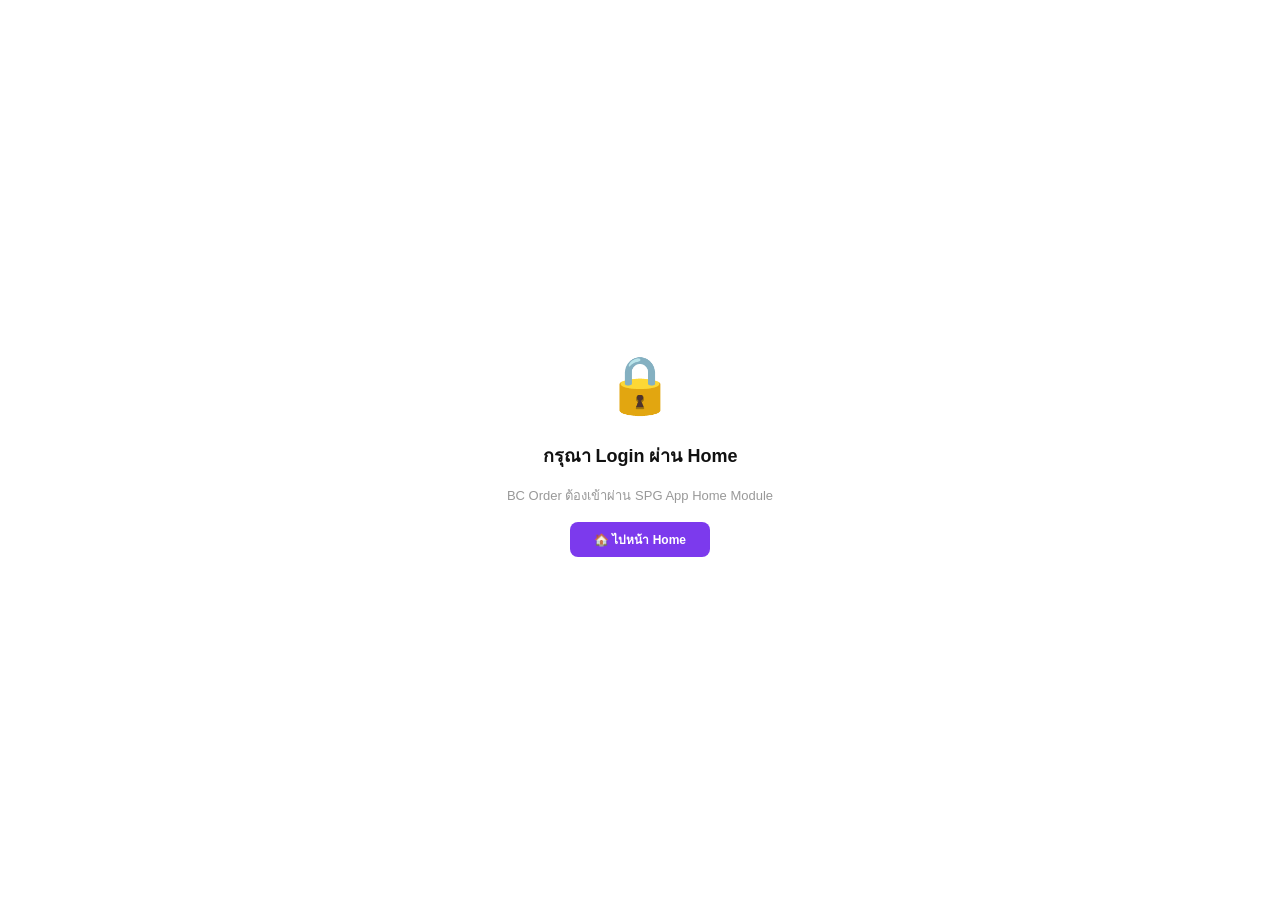
<file: index.html>
<!DOCTYPE html>
<html lang="th">
<head>
<!-- Version 1.0.5 | 19 MAR 2026 | Siam Palette Group -->
<meta charset="UTF-8">
<meta name="viewport" content="width=device-width, initial-scale=1.0, maximum-scale=1.0, user-scalable=no, viewport-fit=cover">
<meta name="theme-color" content="#ffffff">
<link rel="icon" href="favicon.ico">
<link rel="apple-touch-icon" href="apple-touch-icon.png">
<meta name="mobile-web-app-capable" content="yes">
<meta name="apple-mobile-web-app-status-bar-style" content="default">
<meta name="apple-mobile-web-app-title" content="SPG BC">
<title>SPG — Bakery Order</title>
<link rel="stylesheet" href="css/styles_bcorder.css">
</head>
<body>
  <div id="app"></div>
  <div id="sidebar-overlay" class="sidebar-overlay"></div>
  <div id="sidebar-panel" class="sidebar-panel"></div>
  <div id="dialog-root"></div>
  <div id="toast-wrap" class="toast-wrap"></div>

  <script src="js/api_bcorder.js" defer></script>
  <script src="js/app_bcorder.js" defer></script>
  <script src="js/screens_bcorder.js" defer></script>
  <script src="js/screens2_bcorder.js" defer></script>
  <script src="js/screens3_bcorder.js" defer></script>
  <script src="js/screens4_bcorder.js" defer></script>
</body>
</html>
</file>
<file: css/styles_bcorder.css>
/* Version 1.10.0 | 19 MAR 2026 | Siam Palette Group */
/* SPG — BC Order v2 | styles_bcorder.css */
/* Add: Executive Dashboard styles (exec-kpi-grid, exec-alert-rule, exec-toggle) */

/* ═══ DESIGN TOKENS ═══ */
:root {
  --bg: #ffffff; --bg2: #fafafa; --bg3: #f3f4f6; --bg-main: #f5f5f5;
  --bd: #e5e7eb; --bd2: #f0f0f0;
  --t1: #111111; --t2: #555555; --t3: #999999; --t4: #bbbbbb;
  --acc: #7c3aed; --acc2: #ede9fe; --acc3: #6d28d9;
  --green: #059669; --green-bg: #ecfdf5;
  --red: #dc2626; --red-bg: #fef2f2;
  --orange: #d97706; --orange-bg: #fffbeb;
  --blue: #2563eb; --blue-bg: #dbeafe;
  --sp-xs: 4px; --sp-sm: 8px; --sp-md: 16px; --sp-lg: 24px; --sp-xl: 32px;
  --fs-h1: 20px; --fs-h2: 16px; --fs-body: 14px; --fs-sm: 12px; --fs-xs: 10px;
  --rd: 8px; --rd-lg: 12px; --rd-pill: 20px;
  --sh: 0 1px 3px rgba(0,0,0,.06); --sh2: 0 4px 16px rgba(0,0,0,.08);
  --safe-top: env(safe-area-inset-top, 0px); --safe-bottom: env(safe-area-inset-bottom, 0px);
}
* { margin: 0; padding: 0; box-sizing: border-box; }
html, body {
  background: var(--bg); color: var(--t1);
  font-family: -apple-system, BlinkMacSystemFont, 'Segoe UI', 'Helvetica Neue', sans-serif;
  font-size: var(--fs-body); line-height: 1.5;
  height: 100vh; height: 100dvh;
  -webkit-font-smoothing: antialiased; overflow: hidden;
}
#app { position: fixed; top: 0; left: 0; right: 0; bottom: 0; overflow: hidden; }

/* ═══ SHELL ═══ */
.shell { width: 100%; height: 100%; display: flex; flex-direction: column; background: var(--bg); }
.shell-body { display: flex; flex: 1; overflow: hidden; position: relative; }
.shell-main { flex: 1; display: flex; flex-direction: column; overflow: hidden; background: var(--bg-main); }

/* ═══ TOPBAR ═══ */
.topbar {
  display: flex; align-items: center;
  padding: calc(var(--sp-sm) + var(--safe-top)) var(--sp-lg) var(--sp-sm);
  border-bottom: 1px solid var(--bd2); gap: var(--sp-sm);
  background: var(--bg); flex-shrink: 0; min-height: 44px; z-index: 50;
}
.topbar-logo { font-size: 13px; font-weight: 800; color: var(--acc); letter-spacing: -.3px; cursor: pointer; white-space: nowrap; }
.topbar-right { margin-left: auto; display: flex; align-items: center; gap: var(--sp-sm); }
.topbar-icon {
  width: 28px; height: 28px; border-radius: 50%;
  display: flex; align-items: center; justify-content: center;
  cursor: pointer; color: var(--t3); font-size: var(--fs-sm); position: relative;
}
.topbar-icon:hover { background: var(--bg3); }
.topbar-avatar {
  width: 24px; height: 24px; border-radius: 50%; background: var(--acc2); color: var(--acc);
  font-size: 9px; font-weight: 700; display: flex; align-items: center; justify-content: center;
  cursor: pointer; flex-shrink: 0;
}
.topbar-name { font-size: 12px; font-weight: 600; color: var(--t2); cursor: pointer; white-space: nowrap; }
.hamburger { font-size: var(--fs-h2); cursor: pointer; padding: var(--sp-xs) var(--sp-sm); color: var(--t2); display: none; }

/* ═══ TOOLBAR ═══ */
.toolbar {
  display: flex; align-items: center;
  padding: var(--sp-sm) var(--sp-lg); border-bottom: 1px solid var(--bd2);
  gap: var(--sp-sm); background: var(--bg); flex-shrink: 0;
}
.toolbar-title { font-size: 15px; font-weight: 700; flex: 1; }
.toolbar-sub { font-size: var(--fs-xs); color: var(--acc); font-weight: 600; }
.toolbar-back { border: none; background: none; font-size: var(--fs-h2); cursor: pointer; color: var(--t2); padding: 2px 4px; }

/* ═══ CONTENT ═══ */
.content { flex: 1; overflow-y: auto; -webkit-overflow-scrolling: touch; padding: var(--sp-md) var(--sp-lg); }

/* ═══ SIDEBAR — Desktop ═══ */
.sidebar {
  width: 180px; background: var(--bg); border-right: 1px solid var(--bd2);
  display: flex; flex-direction: column; padding: 0 0 var(--sp-xs);
  flex-shrink: 0; overflow: hidden; transition: width .2s; z-index: 10;
}
.sidebar.collapsed { width: 42px; min-width: 42px; }
.sidebar-top { display: flex; justify-content: flex-start; padding: var(--sp-sm) var(--sp-sm) var(--sp-lg); }
.sidebar.collapsed .sidebar-top { justify-content: center; }
.sidebar-toggle {
  width: 24px; height: 24px; border-radius: 50%; border: none;
  background: var(--acc); color: #fff; font-size: var(--fs-body);
  cursor: pointer; display: flex; align-items: center; justify-content: center;
  box-shadow: 0 1px 4px rgba(0,0,0,.15);
}
.sidebar-toggle:hover { background: var(--acc3); }
.sd-item {
  display: flex; align-items: center; gap: 6px; padding: 6px 12px;
  font-size: 11px; font-weight: 500; color: var(--t2); cursor: pointer;
  white-space: nowrap; overflow: hidden; border-radius: 6px; margin: 0 4px;
}
.sd-item:hover { background: var(--bg3); }
.sd-item.active { color: var(--acc); font-weight: 600; background: var(--acc2); }
.sd-item-icon { width: 16px; min-width: 16px; text-align: center; font-size: 13px; color: var(--t3); }
.sd-item.active .sd-item-icon { color: var(--acc); }
.sd-group { position: relative; margin-top: 1px; }
.sd-group-head {
  display: flex; align-items: center; gap: 6px; padding: 7px 12px;
  font-size: var(--fs-sm); font-weight: 600; color: var(--t2);
  cursor: pointer; white-space: nowrap; overflow: hidden; border-radius: 6px; margin: 0 4px;
}
.sd-group-head:hover { background: var(--bg3); }
.sd-group-arr { margin-left: auto; font-size: var(--fs-sm); color: var(--t2); flex-shrink: 0; font-weight: 600; }
.sd-flyout {
  display: none; position: fixed; background: var(--bg); border: 1px solid var(--bd2);
  border-radius: 0 var(--rd) var(--rd) 0; box-shadow: var(--sh2); min-width: 200px;
  padding: var(--sp-xs) 0; z-index: 70;
}
.sd-flyout.show { display: block; }
.sd-flyout-item { padding: 6px var(--sp-md); font-size: 11px; color: var(--t2); cursor: pointer; white-space: nowrap; }
.sd-flyout-item:hover { background: var(--bg3); }
.sd-flyout-item.active { color: var(--acc); font-weight: 600; }
.sidebar.collapsed .sd-group-head { padding: 6px 0; justify-content: center; margin: 0; }
.sidebar.collapsed .sd-group-head .sd-item-text, .sidebar.collapsed .sd-group-arr { display: none; }
.sidebar.collapsed .sd-item-icon { font-size: 15px; }
.sidebar.collapsed .sd-item { padding: 6px 0; justify-content: center; gap: 0; margin: 0; }
.sidebar.collapsed .sd-item .sd-item-text { display: none; }
.sidebar.collapsed .sd-footer .sd-item-text { display: none; }
.sd-footer { margin-top: auto; padding: 5px 12px; border-top: 1px solid var(--bd2); }
.sd-footer a { font-size: var(--fs-xs); color: var(--t3); text-decoration: none; display: flex; align-items: center; gap: 5px; padding: 2px 0; }
.sd-footer a:hover { color: var(--t1); }
.sd-footer .danger { color: var(--red); }
.sd-version { font-size: 9px; color: var(--t4); padding: 2px 0; margin-bottom: var(--sp-xs); }

/* ═══ SIDEBAR — Mobile ═══ */
.sidebar-overlay { position: fixed; inset: 0; background: rgba(0,0,0,.3); z-index: 500; opacity: 0; pointer-events: none; transition: opacity .25s; }
.sidebar-overlay.open { opacity: 1; pointer-events: auto; }
.sidebar-panel {
  position: fixed; top: 0; left: -260px; width: 260px; height: 100%;
  background: var(--bg); z-index: 501; transition: left .25s;
  display: flex; flex-direction: column; box-shadow: var(--sh2);
  padding-top: var(--safe-top); overflow-y: auto;
}
.sidebar-panel.open { left: 0; }
.mob-sidebar-header { padding: var(--sp-sm) var(--sp-md); display: flex; align-items: center; gap: var(--sp-sm); border-bottom: 1px solid var(--bd2); margin-bottom: var(--sp-sm); }
.mob-sidebar-section { padding: var(--sp-xs) var(--sp-md); font-size: var(--fs-xs); font-weight: 600; color: var(--t4); text-transform: uppercase; }
.mob-sd-item { display: flex; align-items: center; gap: 6px; padding: 8px var(--sp-md); font-size: var(--fs-sm); font-weight: 500; color: var(--t2); cursor: pointer; }
.mob-sd-item:hover { background: var(--bg3); }
.mob-sd-item.active { color: var(--acc); font-weight: 600; background: var(--acc2); }
.mob-sd-footer { margin-top: auto; padding: var(--sp-sm) var(--sp-md); border-top: 1px solid var(--bd2); }

/* ═══ CARDS ═══ */
.card { background: var(--bg); border: 1px solid var(--bd); border-radius: var(--rd); padding: 14px 16px; cursor: pointer; transition: border-color .15s; }
.card:hover { border-color: var(--acc); }
.card-accent { border-left: 3px solid var(--acc); }
.card-row { display: flex; align-items: center; gap: var(--sp-sm); }
.card-label { font-size: var(--fs-sm); font-weight: 600; }
.card-arrow { margin-left: auto; color: var(--t4); font-size: var(--fs-sm); }

/* ═══ CHIPS ═══ */
.chip {
  display: inline-flex; align-items: center; padding: 5px 12px; border-radius: var(--rd-pill);
  font-size: 11px; font-weight: 500; border: 1px solid var(--bd); color: var(--t2);
  background: var(--bg); cursor: pointer; white-space: nowrap;
}
.chip:hover { border-color: var(--acc); color: var(--acc); }
.chip.active { background: var(--acc); color: #fff; border-color: var(--acc); font-weight: 600; }

/* ═══ STATUS BADGES ═══ */
.sts { font-size: var(--fs-xs); font-weight: 600; padding: 2px 8px; border-radius: var(--rd-pill); display: inline-block; }
.sts-pending { background: #fef3c7; color: #92400e; }
.sts-ordered { background: var(--blue-bg); color: #1e40af; }
.sts-fulfilled { background: var(--green-bg); color: #065f46; }
.sts-cancelled { background: var(--bg3); color: #6b7280; }

/* ═══ BUTTONS ═══ */
.btn { padding: var(--sp-sm) var(--sp-lg); border-radius: var(--rd); font-size: var(--fs-sm); font-weight: 600; cursor: pointer; font-family: inherit; border: none; display: inline-flex; align-items: center; justify-content: center; gap: var(--sp-xs); }
.btn:disabled { opacity: .4; cursor: not-allowed; }
.btn-primary { background: var(--acc); color: #fff; }
.btn-primary:hover:not(:disabled) { background: var(--acc3); }
.btn-outline { background: var(--bg); color: var(--t2); border: 1px solid var(--bd); }
.btn-danger { background: var(--red); color: #fff; }
.btn-green { background: var(--green); color: #fff; }
.btn-green:hover:not(:disabled) { opacity: .9; }
.btn-full { width: 100%; }

/* ═══ INPUTS ═══ */
.fg { margin-bottom: var(--sp-sm); }
.lb { font-size: var(--fs-xs); font-weight: 600; color: var(--t3); margin-bottom: 2px; display: block; }
.inp { width: 100%; padding: 8px 10px; border: 1px solid var(--bd); border-radius: var(--rd); font-size: var(--fs-sm); font-family: inherit; color: var(--t1); }
.inp:focus { outline: none; border-color: var(--acc); }
.sel { width: 100%; padding: 8px 10px; border: 1px solid var(--bd); border-radius: var(--rd); font-size: var(--fs-sm); font-family: inherit; color: var(--t1); background: var(--bg); }

/* ═══ POPUP ═══ */
.popup-overlay { position: fixed; inset: 0; background: rgba(0,0,0,.3); z-index: 600; display: flex; align-items: center; justify-content: center; opacity: 0; transition: opacity .2s; }
.popup-overlay.show { opacity: 1; }
.popup-sheet { background: var(--bg); border-radius: var(--rd-lg); padding: var(--sp-lg); width: 420px; max-width: 90vw; box-shadow: var(--sh2); max-height: 90vh; overflow-y: auto; }
.popup-header { display: flex; justify-content: space-between; align-items: center; margin-bottom: var(--sp-md); }
.popup-title { font-size: 15px; font-weight: 700; }
.popup-close { border: none; background: none; font-size: var(--fs-h2); cursor: pointer; color: var(--t3); }

/* ═══ TOAST ═══ */
.toast-wrap { position: fixed; top: calc(8px + var(--safe-top)); left: 50%; transform: translateX(-50%); z-index: 900; display: flex; flex-direction: column; gap: var(--sp-xs); pointer-events: none; }
.toast-item { padding: 8px 16px; border-radius: var(--rd); font-size: var(--fs-sm); font-weight: 600; color: #fff; pointer-events: auto; animation: toastIn .3s ease-out; transition: opacity .3s, transform .3s; }
.toast-success { background: var(--green); }
.toast-error { background: var(--red); }
.toast-warning { background: var(--orange); }
.toast-info { background: var(--blue); }
@keyframes toastIn { from { opacity: 0; transform: translateY(-10px); } to { opacity: 1; transform: translateY(0); } }

/* ═══ SKELETON ═══ */
.skel { background: linear-gradient(90deg, var(--bg3) 25%, var(--bd2) 50%, var(--bg3) 75%); background-size: 200% 100%; animation: shimmer 1.5s infinite; border-radius: var(--rd); }
.skel-card { height: 60px; margin-bottom: var(--sp-sm); }
@keyframes shimmer { 0% { background-position: 200% 0; } 100% { background-position: -200% 0; } }

/* ═══ EMPTY STATE ═══ */
.empty { display: flex; flex-direction: column; align-items: center; justify-content: center; padding: 40px var(--sp-lg); text-align: center; color: var(--t3); }
.empty-icon { font-size: 48px; margin-bottom: var(--sp-sm); }
.empty-title { font-size: var(--fs-body); font-weight: 700; color: var(--t1); margin-bottom: var(--sp-xs); }
.empty-desc { font-size: var(--fs-sm); }

/* ═══ SPINNER ═══ */
.spinner { width: 32px; height: 32px; border-radius: 50%; border: 3px solid var(--bd); border-top-color: var(--acc); animation: spin .6s linear infinite; }
@keyframes spin { to { transform: rotate(360deg); } }

/* ═══════════════════════════════════════════════════ */
/* ═══ BROWSE PRODUCTS (Phase 2) ═══ */
/* ═══════════════════════════════════════════════════ */

/* ─── Resume Bar ─── */
.browse-resume {
  display: flex; align-items: center; gap: 6px;
  padding: 6px var(--sp-lg); font-size: var(--fs-sm);
  background: #fffbeb; border-bottom: 1px solid #fde68a;
}
.browse-resume-text {
  flex: 1; font-weight: 600; color: #92400e;
}

.browse-header {
  flex-shrink: 0; background: var(--bg);
  border-bottom: 1px solid var(--bd2);
}
.date-pills {
  display: flex; align-items: center; gap: 6px;
  padding: 8px var(--sp-lg); font-size: var(--fs-sm);
  position: relative;
}
.date-label { color: var(--t3); font-size: 11px; white-space: nowrap; }
.date-display { color: var(--acc); font-weight: 600; font-size: 11px; margin-left: auto; white-space: nowrap; }
.search-bar { padding: 0 var(--sp-lg) 8px; }
.search-input {
  width: 100%; padding: 8px 12px;
  border: 1px solid var(--bd); border-radius: var(--rd-pill);
  font-size: var(--fs-sm); font-family: inherit;
  background: var(--bg3); color: var(--t1);
}
.search-input:focus { outline: none; border-color: var(--acc); background: var(--bg); }
.cat-chips {
  display: flex; gap: 5px; padding: 0 var(--sp-lg) 8px;
  overflow-x: auto; flex-wrap: nowrap;
}
.cat-chips .chip { padding: 3px 10px; font-size: var(--fs-xs); }

/* ─── Product Grid ─── */
.product-grid {
  display: flex; flex-direction: column; gap: 8px;
}

/* ─── Product Card ─── */
.pcard {
  border: 1px solid var(--bd2); background: var(--bg);
  border-radius: var(--rd-lg); padding: 12px;
  transition: border-color .15s, background .15s;
}
.pcard-active {
  border-color: #bbf7d0; background: #f0fdf4;
}
.pcard-hd {
  display: flex; align-items: flex-start; gap: 10px; margin-bottom: 8px;
}
.pcard-info { flex: 1; }
.pcard-name { font-size: var(--fs-body); font-weight: 700; }
.pcard-meta { font-size: var(--fs-xs); color: var(--t3); margin-top: 1px; }
.pcard-urg {
  width: 26px; height: 26px; border-radius: 50%;
  background: var(--bd2); color: var(--t4);
  display: flex; align-items: center; justify-content: center;
  font-size: var(--fs-xs); cursor: pointer;
  transition: background .15s;
}
.pcard-urg.on { background: var(--orange); color: #fff; }

.pcard-labels {
  display: grid; grid-template-columns: 1fr 1.8fr 1fr;
  gap: 6px; padding: 0 4px; margin-bottom: 4px;
  font-size: var(--fs-xs); font-weight: 600; color: var(--t3); text-align: center;
}
.pcard-row {
  display: grid; grid-template-columns: 1fr 1.8fr 1fr;
  gap: 6px; align-items: start;
}
.pcard-quota {
  text-align: center; padding: 8px 4px;
  background: var(--bg3); border-radius: var(--rd);
}
.pcard-quota-val {
  font-size: 22px; font-weight: 800; color: var(--blue);
}
.pcard-stock { display: flex; flex-direction: column; }
.pcard-order { text-align: center; padding-top: 4px; }

/* Stock inputs */
.stock-inp {
  width: 100%; padding: 10px 8px;
  border: 1.5px solid var(--bd); border-radius: var(--rd);
  font-size: 20px; font-weight: 700; text-align: center;
  background: var(--bg); font-family: inherit; color: var(--t1);
}
.stock-inp:focus { outline: none; border-color: var(--acc); }
.stock-inp::placeholder { color: var(--t4); font-weight: 400; font-size: var(--fs-body); }

/* Stock 2-point */
.pcard-stock2 { display: flex; gap: 6px; margin-bottom: 4px; }
.pcard-stock2-col { flex: 1; }
.pcard-col-sub { font-size: 9px; color: var(--t3); text-align: center; margin-bottom: 2px; }
.stock-inp-sm {
  width: 100%; padding: 6px 2px;
  border: 1.5px solid var(--bd); border-radius: 5px;
  font-size: 16px; font-weight: 700; text-align: center;
  background: var(--bg); font-family: inherit; color: var(--t1);
}
.stock-inp-sm:focus { outline: none; border-color: var(--acc); }
.stock-inp-sm::placeholder { color: var(--t4); font-weight: 400; font-size: var(--fs-sm); }
.pcard-stock-sum {
  text-align: center; padding: 3px 0;
  border-top: 1px solid var(--bd2);
  font-size: var(--fs-xs); color: var(--t3);
}
.pcard-stock-sum span { font-size: 16px; font-weight: 800; color: var(--t1); }

/* ─── Stepper ─── */
.stepper { display: flex; align-items: center; justify-content: center; gap: 3px; }
.stp-btn {
  width: 28px; height: 28px; border-radius: 50%;
  display: flex; align-items: center; justify-content: center;
  font-size: 14px; font-weight: 700; cursor: pointer;
  border: 1.5px solid var(--bd); color: var(--bd);
  user-select: none; transition: border-color .15s, color .15s;
}
.stp-btn.stp-active { border-color: var(--green); color: var(--green); }
.stp-btn:hover { border-color: var(--acc); color: var(--acc); }
.stp-val {
  font-size: 18px; font-weight: 800; min-width: 24px;
  text-align: center; color: var(--t4);
}
.stp-val.stp-has { color: var(--t1); }

/* ─── Cart Footer (sticky bottom of browse) ─── */
.cart-footer {
  padding: 12px var(--sp-lg);
  background: var(--green); color: #fff;
  text-align: center; font-size: 13px; font-weight: 600;
  cursor: pointer; flex-shrink: 0;
  border-radius: var(--rd-lg) var(--rd-lg) 0 0;
}
.cart-footer:hover { opacity: .9; }

/* ═══ CART (Phase 2) ═══ */
.cart-item {
  background: var(--bg); border: 1px solid var(--bd2);
  border-radius: var(--rd); padding: 12px; margin-bottom: 8px;
}
.cart-item-hd {
  display: flex; justify-content: space-between; align-items: center; margin-bottom: 4px;
}
.cart-item-name { font-size: 13px; font-weight: 700; }
.cart-item-qty { font-size: 13px; font-weight: 700; color: var(--acc); }
.cart-item-meta {
  display: flex; gap: 8px; font-size: var(--fs-xs); margin-bottom: 6px;
}
.cart-urg { color: var(--orange); font-weight: 600; }
.cart-stock { color: var(--blue); }
.cart-item-note { margin-bottom: 6px; }
.cart-item-note .inp { padding: 6px 8px; font-size: 11px; }
.cart-item-actions {
  display: flex; gap: 12px; font-size: 11px;
}
.cart-edit { color: var(--acc); cursor: pointer; }
.cart-remove { color: var(--red); cursor: pointer; }
.cart-note-section { margin: 16px 0; }
.cart-submit { margin-top: 12px; padding: 14px; font-size: var(--fs-body); }

/* ═══════════════════════════════════════════════════ */
/* ═══ VIEW ORDERS (Phase 3) ═══ */
/* ═══════════════════════════════════════════════════ */

.order-date-bar {
  display: flex; align-items: center; gap: 6px;
  padding: 8px var(--sp-lg); font-size: 11px;
  border-bottom: 1px solid var(--bd2); background: var(--bg);
}
.date-inp {
  flex: 1; padding: 4px 6px; border: 1px solid var(--bd);
  border-radius: var(--rd); font-size: 11px; font-family: inherit;
  color: var(--t1); background: var(--bg); max-width: 140px;
}
.date-link {
  font-size: var(--fs-xs); color: var(--blue); cursor: pointer;
  white-space: nowrap; font-weight: 500;
}
.date-link:hover { text-decoration: underline; }
.order-chips {
  display: flex; gap: 5px; padding: 8px var(--sp-lg);
  overflow-x: auto; background: var(--bg);
  border-bottom: 1px solid var(--bd2);
}
.order-chips .chip { padding: 3px 10px; font-size: var(--fs-xs); }

/* ─── Order Card ─── */
.order-list { display: flex; flex-direction: column; gap: 6px; }
.ocard {
  padding: 12px; border: 1px solid var(--bd2);
  border-left: 3px solid var(--bd); border-radius: 0 var(--rd) var(--rd) 0;
  cursor: pointer; background: var(--bg); transition: border-color .15s;
}
.ocard:hover { border-color: var(--acc); }
.ocard-done { opacity: .7; }
.ocard-hd { display: flex; justify-content: space-between; align-items: center; margin-bottom: 4px; }
.ocard-id { font-size: var(--fs-sm); font-weight: 700; color: var(--acc); }
.ocard-sub { font-size: var(--fs-sm); color: var(--t2); }
.ocard-items { font-size: 11px; color: var(--t3); margin-top: 2px; }

/* ─── Load More ─── */
.load-more {
  text-align: center; padding: 12px; font-size: var(--fs-sm);
  color: var(--acc); cursor: pointer; font-weight: 600;
  border: 1px dashed var(--bd); border-radius: var(--rd);
  background: var(--bg); margin-top: 6px;
}
.load-more:hover { background: var(--acc2); border-color: var(--acc); }

/* ═══ ORDER DETAIL (Phase 3) ═══ */

.detail-info {
  background: var(--bg); border: 1px solid var(--bd2);
  border-radius: var(--rd); padding: 14px 16px; margin-bottom: 12px;
}
.detail-hd {
  display: flex; justify-content: space-between; align-items: center; margin-bottom: 8px;
}
.detail-id { font-size: var(--fs-h2); font-weight: 700; color: var(--acc); }
.detail-grid {
  display: grid; grid-template-columns: 1fr 1fr; gap: 6px; font-size: var(--fs-sm);
}
.detail-label { color: var(--t3); font-size: var(--fs-xs); }
.detail-val { font-weight: 600; }
.detail-note {
  margin-top: 8px; padding-top: 8px; border-top: 1px solid var(--bd2);
  font-size: var(--fs-sm); color: var(--t2);
}
.detail-section-title {
  font-size: 13px; font-weight: 700; margin-bottom: 6px;
}

/* ─── Detail Item ─── */
.detail-items {
  background: var(--bg); border: 1px solid var(--bd2);
  border-radius: var(--rd); padding: 4px 14px;
}
.ditem {
  padding: 10px 0; border-bottom: 1px solid var(--bd2); cursor: pointer;
}
.ditem:last-child { border-bottom: none; }
.ditem-done { opacity: .6; cursor: default; }
.ditem-hd {
  display: flex; justify-content: space-between; align-items: center;
}
.ditem-name { font-size: 13px; font-weight: 600; }
.ditem-meta { font-size: 11px; color: var(--t3); }
.ditem-stock { font-size: var(--fs-xs); color: var(--blue); margin-top: 1px; }
.ditem-note { font-size: 11px; color: var(--t4); }
.ditem-ful {
  font-size: var(--fs-xs); padding: 2px 8px; border-radius: var(--rd-pill);
  background: var(--green-bg); color: var(--green); font-weight: 600;
  white-space: nowrap;
}
.ditem-edit { color: var(--acc); font-size: var(--fs-sm); white-space: nowrap; }

/* ═══════════════════════════════════════════════════ */
/* ═══ SET QUOTA (Phase 4) ═══ */
/* ═══════════════════════════════════════════════════ */

.q-wrap { max-width: 1000px; margin: 0 auto; }
.q-card {
  background: var(--bg); border: 1px solid var(--bd);
  border-radius: var(--rd); padding: 0; overflow: hidden;
}

/* Desktop table */
.q-tbl { width: 100%; border-collapse: collapse; }
.q-tbl thead { position: sticky; top: 0; z-index: 5; }
.q-tbl th {
  text-align: center; font-weight: 600; font-size: var(--fs-sm);
  color: var(--t1); padding: 10px 8px; background: var(--bg);
  border-bottom: 2px solid var(--bd); white-space: nowrap;
}
.q-tbl th:first-child { text-align: left; padding-left: 16px; }
.q-tbl td {
  padding: 8px 6px; border-bottom: 1px solid var(--bd2);
  text-align: center; vertical-align: middle;
}
.q-name {
  text-align: left; padding-left: 16px; font-weight: 600;
  font-size: var(--fs-sm); word-wrap: break-word;
  overflow-wrap: break-word; white-space: normal; line-height: 1.4;
}
.q-inp {
  width: 100%; max-width: 70px; text-align: center;
  border: 1px solid var(--bd2); border-radius: 4px;
  padding: 6px 4px; font-size: 13px; font-weight: 600;
  font-family: inherit; background: var(--bg);
  margin: 0 auto; display: block;
}
.q-inp:focus { outline: none; border-color: var(--acc); }
.q-tbl tbody tr:hover { background: var(--bg3); }

/* Mobile accordion */
.qacc {
  background: var(--bg); border: 1px solid var(--bd);
  border-radius: var(--rd); margin-bottom: 3px; overflow: hidden;
}
.qacc-open { border-color: var(--acc); }
.qacc-hd {
  display: flex; align-items: center;
  padding: 10px 12px; cursor: pointer;
}
.qacc-open .qacc-hd { background: var(--acc2); }
.qacc-name {
  flex: 1; font-size: var(--fs-sm); font-weight: 600;
}
.qacc-open .qacc-name { color: var(--acc); font-weight: 700; }
.qacc-sum { font-size: var(--fs-xs); color: var(--t4); }
.qacc-open .qacc-sum { display: none; }
.qacc-arr { font-size: var(--fs-sm); color: var(--t3); margin-left: 8px; }
.qacc-open .qacc-arr { color: var(--acc); }
.qacc-body {
  padding: 8px 12px; border-top: 1px solid var(--bd2);
}
.qacc-grid {
  display: grid; grid-template-columns: repeat(4, 1fr); gap: 6px;
}
.qacc-day { font-size: 9px; color: var(--t3); margin-bottom: 2px; text-align: center; }
.qacc-inp {
  width: 100%; text-align: center;
  border: 1px solid var(--bd); border-radius: 4px;
  padding: 6px 2px; font-size: var(--fs-body); font-weight: 600;
  font-family: inherit;
}
.qacc-inp:focus { outline: none; border-color: var(--acc); }

/* ═══════════════════════════════════════════════════ */
/* ═══ WASTE LOG (Phase 5) ═══ */
/* ═══════════════════════════════════════════════════ */

.waste-list { display: flex; flex-direction: column; gap: 5px; }
.wcard {
  background: var(--bg); border: 1px solid var(--bd);
  border-left: 3px solid var(--t2);
  border-radius: 0 var(--rd) var(--rd) 0;
  padding: 10px 12px;
}
.wcard-hd {
  display: flex; justify-content: space-between; align-items: center; margin-bottom: 3px;
}
.wcard-name { font-size: var(--fs-sm); font-weight: 700; }
.wcard-qty { font-size: 11px; font-weight: 700; color: var(--red); }
.wcard-meta { font-size: var(--fs-xs); color: var(--t3); }
.wcard-actions {
  display: flex; gap: 12px; margin-top: 6px; font-size: 11px;
}
.wcard-edit { color: var(--acc); cursor: pointer; }
.wcard-del { color: var(--red); cursor: pointer; }

/* ═══════════════════════════════════════════════════ */
/* ═══ RETURNS (Phase 6) ═══ */
/* ═══════════════════════════════════════════════════ */

.ret-list { display: flex; flex-direction: column; gap: 6px; }
.rcard {
  padding: 10px 12px; border: 1px solid var(--bd2);
  border-left: 3px solid var(--bd); border-radius: 0 var(--rd) var(--rd) 0;
  background: var(--bg);
}
.rcard-done { opacity: .6; }
.rcard-hd {
  display: flex; justify-content: space-between; align-items: center; margin-bottom: 4px;
}
.rcard-id { font-size: var(--fs-sm); font-weight: 700; color: var(--acc); }
.rcard-prod { font-size: var(--fs-sm); font-weight: 600; }
.rcard-meta { font-size: var(--fs-xs); color: var(--t3); margin-top: 2px; }
.rcard-actions {
  display: flex; gap: 5px; margin-top: 6px; align-items: center;
}

/* ─── Return Timeline ─── */
.ret-timeline { margin-bottom: 4px; }
.ret-tl-item {
  display: flex; gap: 8px; align-items: center; margin-bottom: 6px;
  font-size: var(--fs-sm);
}
.ret-tl-dot {
  width: 8px; height: 8px; border-radius: 50%; flex-shrink: 0;
}
.ret-tl-pending { color: var(--t4); }
.ret-tl-dot-pending {
  background: var(--bd); border: 1px dashed var(--t4);
}

/* ═══════════════════════════════════════════════════ */
/* ═══ SORT + LIST HEADER ═══ */
/* ═══════════════════════════════════════════════════ */

.list-header {
  display: flex; justify-content: space-between; align-items: center;
  margin-bottom: 8px; flex-wrap: wrap; gap: 6px;
}
.sort-bar {
  display: flex; align-items: center; gap: 4px;
  font-size: var(--fs-xs); color: var(--t3);
}
.sort-btn {
  display: inline-flex; align-items: center; gap: 2px;
  padding: 2px 6px; border-radius: 4px;
  font-size: var(--fs-xs); color: var(--t3);
  cursor: pointer; white-space: nowrap;
  transition: background .15s;
}
.sort-btn:hover { background: var(--bg3); color: var(--t1); }
.sort-btn.sort-active { color: var(--acc); font-weight: 600; }
.sort-ico { font-size: 8px; color: var(--t4); }
.sort-ico.sort-on { color: var(--acc); font-size: 9px; }

/* Desktop/Mobile toggle */
.q-desk-only { display: block; }
.q-mob-only { display: none; }

/* ═══ PRINT CENTRE ═══ */
.ptbl { width: 100%; border-collapse: collapse; font-size: 14px; margin: 0; }
.ptbl th, .ptbl td { border: 1px solid #ccc; padding: 6px 8px; text-align: center; }
.ptbl th { background: #f0f0f0; font-weight: 600; font-size: 13px; }
.ptbl td.ptbl-name { text-align: left; }

/* Print page containers (hidden on screen, shown on print) */
.print-page { display: none; }
.print-screen-only { display: block; }

/* Print controls bar — hidden on print */
.print-controls { display: block; }

@media print {
  /* Unlock all overflow containers so content flows to multiple pages */
  body { height: auto !important; overflow: visible !important; }
  #app { position: static !important; overflow: visible !important; height: auto !important; }
  .shell, .shell-body { overflow: visible !important; height: auto !important; display: block !important; }
  .shell-main { overflow: visible !important; height: auto !important; }
  .content { overflow: visible !important; padding: 0 !important; height: auto !important; }

  /* Hide all non-print UI */
  .topbar, .sidebar, .sidebar-overlay, .sidebar-panel,
  .toolbar, .hamburger, .chip, .btn, .toast-wrap,
  #dialog-root, .bottomnav, .print-controls { display: none !important; }

  /* Toggle screen/print content */
  .print-screen-only { display: none !important; }
  .print-page { display: block !important; page-break-after: always; }
  .print-page:last-child { page-break-after: auto; }

  /* Compact table for print — fit 30 rows per A4 page */
  .ptbl { font-size: 11px; }
  .ptbl th, .ptbl td { padding: 3px 6px; }
  .ptbl th { font-size: 10px; }
  .ptbl tr { page-break-inside: avoid; }

  /* Print page header */
  .print-page-header { text-align: center; margin-bottom: 6px; }
  .print-page-title { font-size: 14px; font-weight: 700; }
  .print-page-sub { font-size: 10px; color: #666; }

  /* Print page footer */
  .print-page-footer { text-align: center; font-size: 10px; color: #999; margin-top: 8px; padding-top: 6px; border-top: 1px solid #ddd; }

  /* Print legend */
  .print-legend { font-size: 10px; color: #999; margin-top: 6px; }

  /* Section card no border on print */
  .section-card { border: none !important; padding: 0 !important; }

  /* A4 margins */
  @page { size: A4; margin: 12mm 10mm; }
}

/* ═══ BC DASHBOARD ═══ */
.bc-kpis { display: flex; gap: 5px; margin-bottom: 10px; flex-wrap: wrap; }
.bc-kpi { padding: 7px 12px; border-radius: var(--rd); display: inline-block; }
.bc-kpi-val { font-size: 16px; font-weight: 800; }
.bc-kpi-label { font-size: var(--fs-xs); font-weight: 600; text-transform: uppercase; letter-spacing: .3px; }
.bc-progress { margin-bottom: 10px; }
.bc-progress-bar { height: 5px; border-radius: 3px; background: var(--bd2); overflow: hidden; }
.bc-progress-fill { height: 100%; border-radius: 3px; background: linear-gradient(90deg, var(--green), #2ecc71); transition: width .3s; }
.bc-alert { padding: 5px 8px; border-radius: var(--rd); margin-bottom: 2px; font-size: var(--fs-sm); font-weight: 600; }
.bc-section-title { font-size: 11px; font-weight: 600; text-transform: uppercase; color: var(--t3); margin-bottom: 6px; }
.bc-menu-grid { display: grid; grid-template-columns: 1fr 1fr; gap: 6px; margin-bottom: 12px; }

/* ═══ ADMIN SCREENS (Phase 7) ═══ */
.adm-list { display: flex; flex-direction: column; gap: 2px; }
.adm-row {
  display: flex; align-items: center; gap: 10px;
  padding: 12px 14px; background: var(--bg); border: 1px solid var(--bd2);
  border-radius: var(--rd); cursor: pointer; transition: border-color .15s;
}
.adm-row:hover { border-color: var(--acc); }
.adm-row-off { opacity: .5; }
.adm-row-info { flex: 1; min-width: 0; }
.adm-row-label { font-size: var(--fs-sm); font-weight: 700; }
.adm-row-desc { font-size: var(--fs-xs); color: var(--t3); margin-top: 1px; }
.adm-row-key { font-size: 9px; color: var(--t4); margin-top: 1px; font-family: monospace; }
.adm-row-val { font-size: var(--fs-body); font-weight: 700; color: var(--acc); white-space: nowrap; }
.adm-row-edit { font-size: var(--fs-sm); color: var(--t4); flex-shrink: 0; }
.adm-role-badge {
  display: inline-block; padding: 2px 8px; border-radius: 4px;
  font-size: var(--fs-xs); font-weight: 600; white-space: nowrap;
}

/* Admin data table */
.adm-tbl { width: 100%; border-collapse: collapse; font-size: 11px; }
.adm-tbl th { padding: 7px 10px; text-align: left; font-weight: 600; font-size: 10px; color: var(--t1); border-bottom: 2px solid var(--bd); background: var(--bg); text-transform: uppercase; }
.adm-tbl td { padding: 6px 10px; border-bottom: 1px solid var(--bd2); }
.adm-tbl tbody tr:hover { background: var(--bg3); }

/* Section card (shared wrapper for grouped UI sections) */
.section-card {
  background: var(--bg); border: 1px solid var(--bd);
  border-radius: var(--rd-lg); padding: 14px 16px;
}

/* Image upload drop zone */
.img-drop-zone {
  border: 2px dashed var(--bd); border-radius: var(--rd);
  padding: 20px 16px; text-align: center; cursor: pointer;
  transition: border-color .2s, background .2s;
}
.img-drop-zone:hover, .img-drop-zone.drag-over {
  border-color: var(--acc); background: var(--acc2);
}
.img-drop-icon { font-size: 28px; margin-bottom: 4px; }
.img-drop-text { font-size: 12px; font-weight: 600; color: var(--t2); }
.img-drop-hint { font-size: 10px; color: var(--t4); margin-top: 2px; }

/* ═══ VISIBILITY MATRIX (Phase 8) ═══ */
.vis-tbl { width: 100%; border-collapse: collapse; font-size: 11px; }
.vis-tbl th { padding: 8px 6px; text-align: center; font-weight: 600; font-size: 9px; color: var(--t1); border-bottom: 2px solid var(--bd); background: var(--bg); white-space: nowrap; }
.vis-tbl td { padding: 6px 4px; border-bottom: 1px solid var(--bd2); text-align: center; vertical-align: middle; }
.vis-tbl tbody tr:hover { background: var(--bg3); }
.vis-prod-name { text-align: left !important; padding-left: 10px !important; font-weight: 600; font-size: 10px; white-space: nowrap; overflow: hidden; text-overflow: ellipsis; max-width: 160px; }
.vis-th-ch { min-width: 52px; }
.vis-cell { cursor: pointer; }
.vis-cell:hover { background: var(--acc2); }

/* ═══ ACCESS MATRIX (Phase 8) ═══ */
.acc-tbl { width: 100%; border-collapse: collapse; font-size: 11px; }
.acc-tbl th { padding: 8px 6px; text-align: center; font-weight: 600; font-size: 10px; color: var(--t1); border-bottom: 2px solid var(--bd); background: var(--bg); }
.acc-tbl td { padding: 5px 6px; border-bottom: 1px solid var(--bd2); vertical-align: middle; }
.acc-tbl tbody tr:hover { background: var(--bg3); }
.acc-th-tier { min-width: 32px; }
.acc-sec-hd { padding: 6px 10px !important; font-size: 10px; font-weight: 700; color: var(--t3); text-transform: uppercase; background: var(--bg3); border-bottom: 1px solid var(--bd) !important; }
.acc-fn-name { text-align: left; padding-left: 10px !important; }
.acc-fn-label { font-size: 10px; font-weight: 600; display: block; }
.acc-fn-id { font-size: 8px; color: var(--t4); font-family: monospace; }
.acc-cell { text-align: center; cursor: pointer; }
.acc-cell:hover { background: var(--acc2); }
.acc-toggle { width: 24px; height: 24px; border-radius: 5px; display: inline-flex; align-items: center; justify-content: center; font-size: 10px; background: var(--bg3); color: var(--t4); cursor: pointer; }
.acc-toggle.acc-on { background: var(--green-bg); color: var(--green); }

/* ═══ REPORT DASHBOARDS (Phase 9) ═══ */
.rpt-kpis { display: grid; grid-template-columns: repeat(4, 1fr); gap: 6px; margin-bottom: 14px; }
.rpt-kpi { padding: 10px; background: var(--bg); border-radius: var(--rd); }
.rpt-kpi-val { font-size: 18px; font-weight: 800; }
.rpt-kpi-label { font-size: 9px; color: var(--t3); font-weight: 600; }
.rpt-bar { height: 10px; border-radius: 4px; background: var(--bd2); overflow: hidden; }
.rpt-bar-fill { height: 100%; border-radius: 4px; transition: width .3s; }
.rpt-section { margin-bottom: 14px; }
.rpt-section-title { font-size: 10px; font-weight: 700; color: var(--t3); text-transform: uppercase; margin-bottom: 6px; }
.rpt-grid { display: grid; grid-template-columns: 1fr 1fr; gap: 14px; }
@media (max-width: 768px) {
  .rpt-kpis { grid-template-columns: repeat(2, 1fr); }
  .rpt-grid { grid-template-columns: 1fr; }
}

/* ═══ RESPONSIVE ═══ */
@media (max-width: 768px) {
  .sidebar { display: none; }
  .hamburger { display: block; }
  .topbar { padding: calc(var(--sp-sm) + var(--safe-top)) var(--sp-md) var(--sp-sm); }
  .toolbar { padding: var(--sp-sm) var(--sp-md); }
  .content { padding: var(--sp-sm) var(--sp-md); }
  .browse-resume { padding: 5px var(--sp-md); font-size: 11px; }
  .date-pills { padding: 6px var(--sp-md); }
  .search-bar { padding: 0 var(--sp-md) 6px; }
  .cat-chips { padding: 0 var(--sp-md) 6px; }
  .cart-footer { padding: 10px var(--sp-md); border-radius: var(--rd) var(--rd) 0 0; }
  .pcard { padding: 10px; }
  .pcard-name { font-size: 13px; }
  .pcard-labels { font-size: 9px; }
  .pcard-quota-val { font-size: 18px; }
  .stock-inp { font-size: 16px; padding: 6px 4px; }
  .stp-btn { width: 24px; height: 24px; font-size: 12px; }
  .stp-val { font-size: 15px; min-width: 18px; }
  .order-date-bar { padding: 6px var(--sp-md); }
  .order-chips { padding: 6px var(--sp-md); }
  .detail-info { padding: 12px; }
  .detail-id { font-size: var(--fs-body); }
  .detail-items { padding: 4px 12px; }
  .q-desk-only { display: none; }
  .q-mob-only { display: block; }
  .popup-sheet { border-radius: var(--rd-lg) var(--rd-lg) 0 0; max-width: 100%; width: 100%; }
  .popup-overlay { align-items: flex-end; }
  .topbar-name { display: none; }
}
/* ═══ EXECUTIVE DASHBOARD (Phase 8) ═══ */
.exec-kpi-grid { display: grid; grid-template-columns: repeat(5, 1fr); gap: 6px; margin-bottom: 14px; }
.exec-kpi-grid .rpt-kpi { padding: 10px; }
@media (max-width: 768px) { .exec-kpi-grid { grid-template-columns: repeat(2, 1fr); } }

.exec-alert-rule {
  display: flex; align-items: center; gap: 7px;
  padding: 8px 10px; background: var(--bg2); border-radius: var(--rd); margin-bottom: 6px;
}
.exec-threshold-inp {
  width: 50px; padding: 3px 6px; border: 1px solid var(--bd); border-radius: var(--rd);
  font-size: 10px; text-align: center; font-family: inherit;
}
.exec-threshold-inp:focus { outline: none; border-color: var(--acc); }

.exec-toggle {
  width: 34px; height: 18px; border-radius: 9px; background: var(--bd);
  position: relative; cursor: pointer; flex-shrink: 0; transition: background .2s;
}
.exec-toggle.on { background: var(--green); }
.exec-toggle-knob {
  position: absolute; top: 2px; left: 2px; width: 14px; height: 14px;
  border-radius: 50%; background: #fff; transition: left .2s;
}
.exec-toggle.on .exec-toggle-knob { left: 18px; }

@media (min-width: 769px) {
  .sidebar-overlay, .sidebar-panel { display: none !important; }
}
</file>
